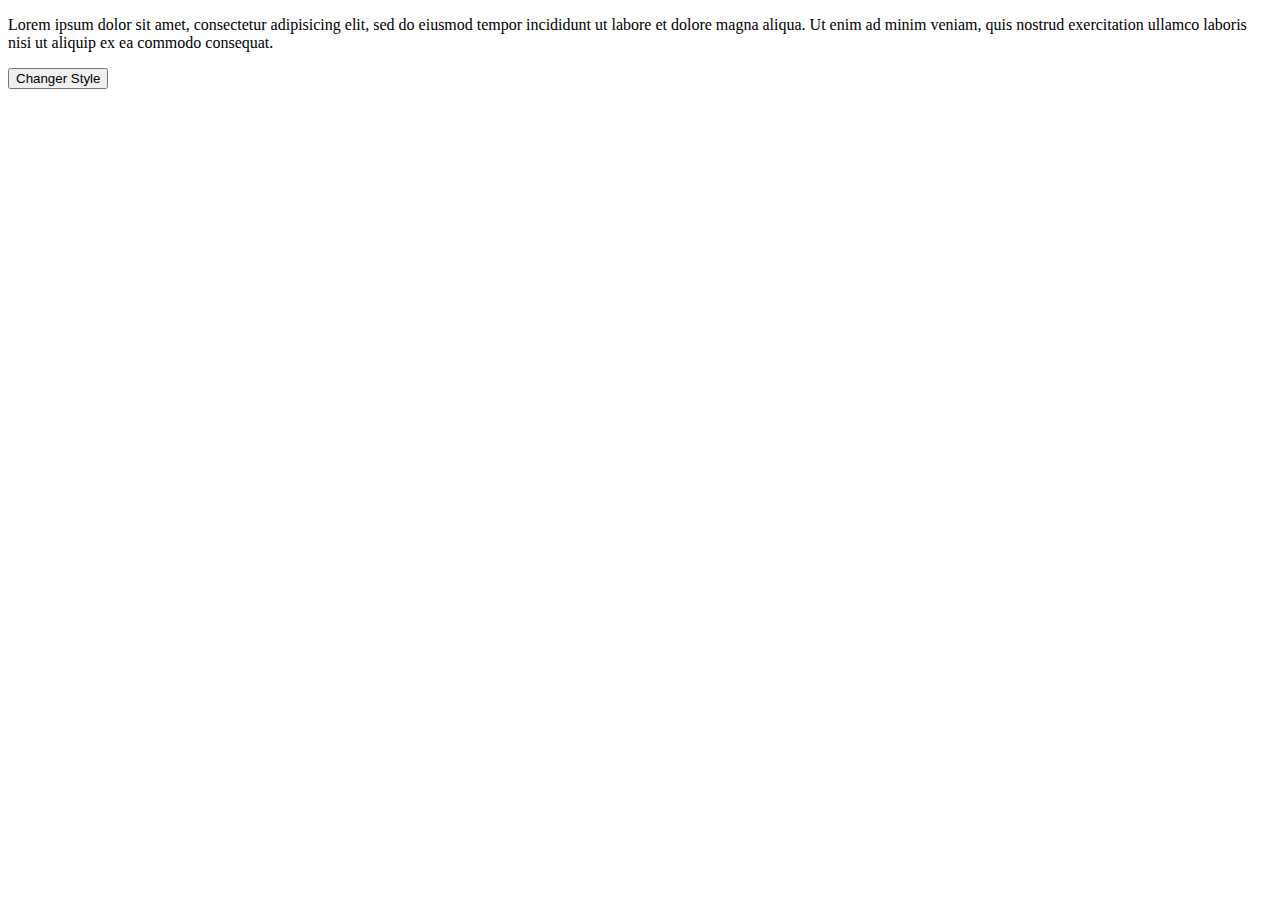
<file: Exo java 2/exo 2 Changer style/index.html>
<!DOCTYPE html>
<html lang="en">
<head>
    <meta charset="UTF-8">
    <meta name="viewport" content="width=device-width, initial-scale=1.0">
    <link rel="stylesheet" href="styles.css">
    <script src="main.js"></script>
    <title>Changer style</title>
</head>
<body>
    <p id="parag1">Lorem ipsum dolor sit amet, consectetur adipisicing elit, sed do eiusmod
        tempor incididunt ut labore et dolore magna aliqua. Ut enim ad minim veniam,
        quis nostrud exercitation ullamco laboris nisi ut aliquip ex ea commodo
        consequat.
        </p>
        <button onclick="changer_style()">Changer Style</button>

</body>
</html>
</file>
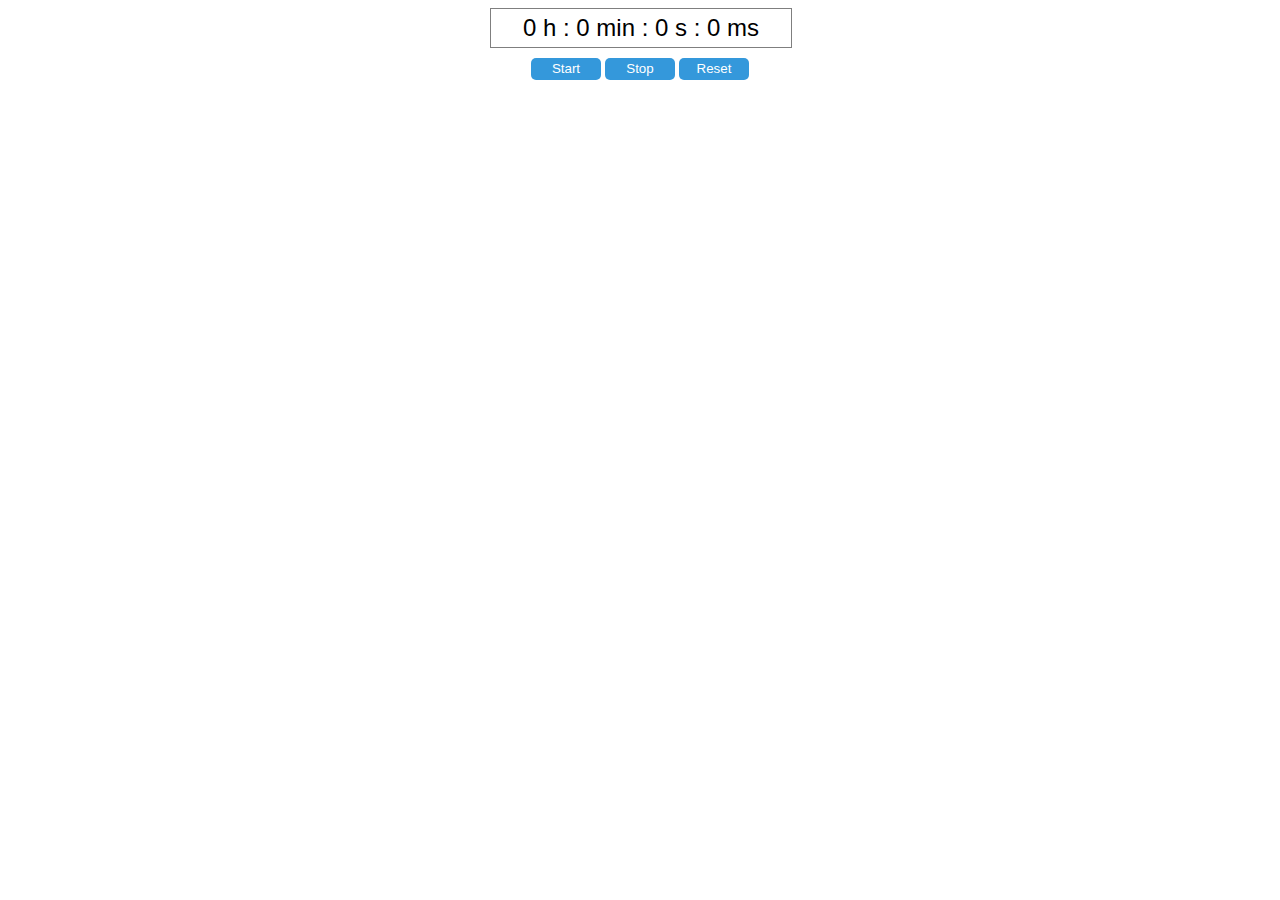
<file: Exo java 2/exo 3 Chronomètre/index.html>
<!DOCTYPE html>
<html lang="en">
<head>
    <meta charset="UTF-8">
    <meta name="viewport" content="width=device-width, initial-scale=1.0">
    <link rel="stylesheet" href="styles.css">
    <script src="main.js" defer></script>
    <title>Chronomètre</title>
</head>
<body>
    <div class="chronometre">
        <div class="tim">
            <span>0 h</span> :
            <span>0 min</span> :
            <span>0 s</span> :
            <span>0 ms</span>
        </div>
        <button id="start" onclick="start()">Start</button>
        <button id="stop" onclick="stop()">Stop</button>
        <button id="reset" onclick="reset()">Reset</button>
    </div>
</body>
</html>
</file>
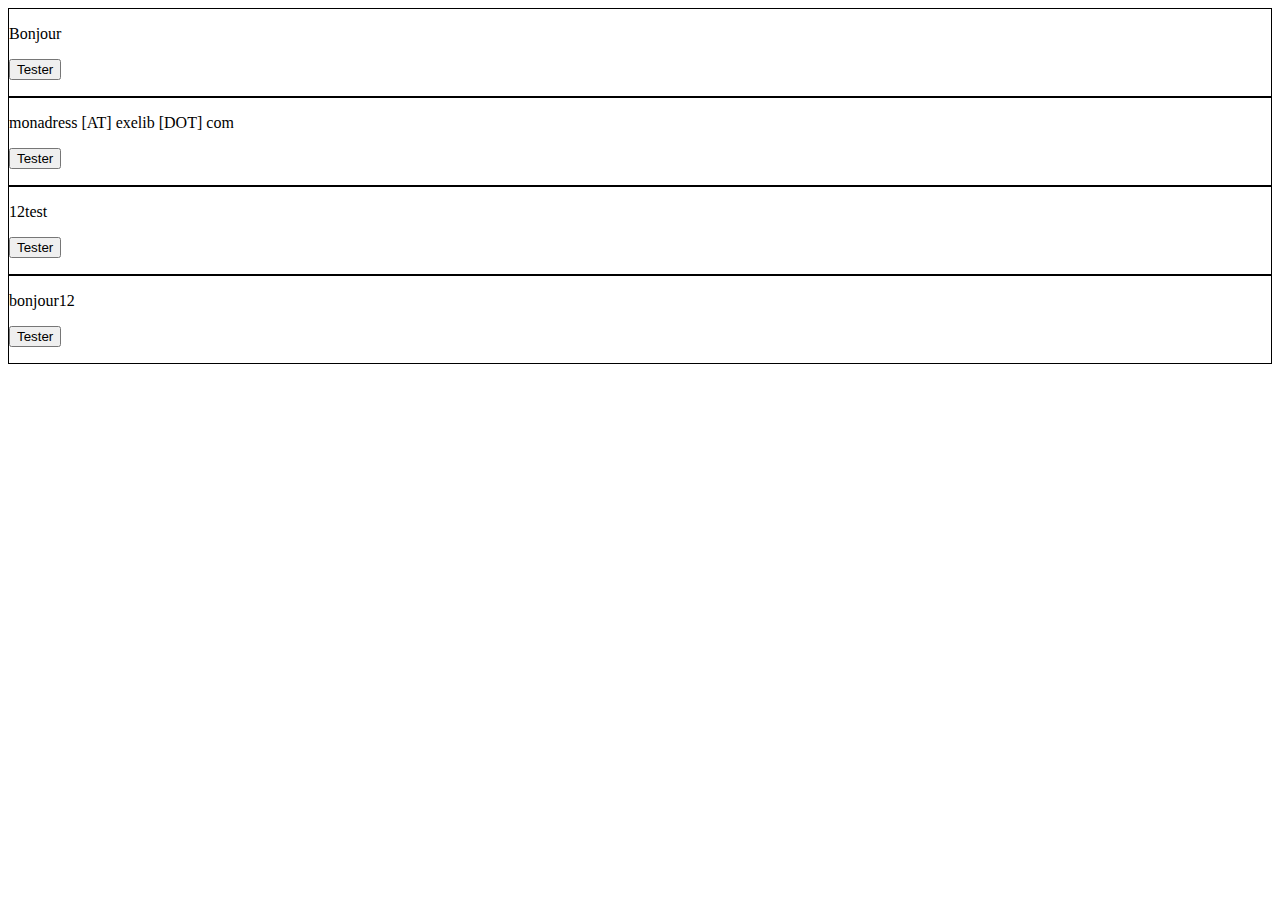
<file: Exo java 2/exo 4 Manipuler les chaines de caractères/index.html>
<!DOCTYPE html>
<html lang="en">
<head>
    <meta charset="UTF-8">
    <meta name="viewport" content="width=device-width, initial-scale=1.0">
    <link rel="stylesheet" href="styles.css">
    <script src="main.js" defer></script>
    <title>Manipuler les chaines de caractères</title>
</head>
<body>
    <div>
        <p contenteditable="true" id="ch1">Bonjour</p>
        <button onclick="str_fisrt_letter(document.getElementById('ch1').innerHTML)">Tester</button>
        <p id="res1"></p>
    </div>
    <div>
        <p contenteditable="true" id="ch2">monadress [AT] exelib [DOT] com</p>
        <button onclick="str_email(document.getElementById('ch2').innerHTML)">Tester</button>
        <p id="res2"></p>
    </div>
    <div>
        <p contenteditable="true" id="ch3">12test</p>
        <button onclick="str_number(document.getElementById('ch3').innerHTML)">Tester</button>
        <p id="res3"></p>
    </div>
    <div>
        <p contenteditable="true" id="ch4">bonjour12</p>
        <button onclick="str_replace(document.getElementById('ch4').innerHTML)">Tester</button>
        <p id="res4"></p>
    </div>
</body>
</html>
</file>
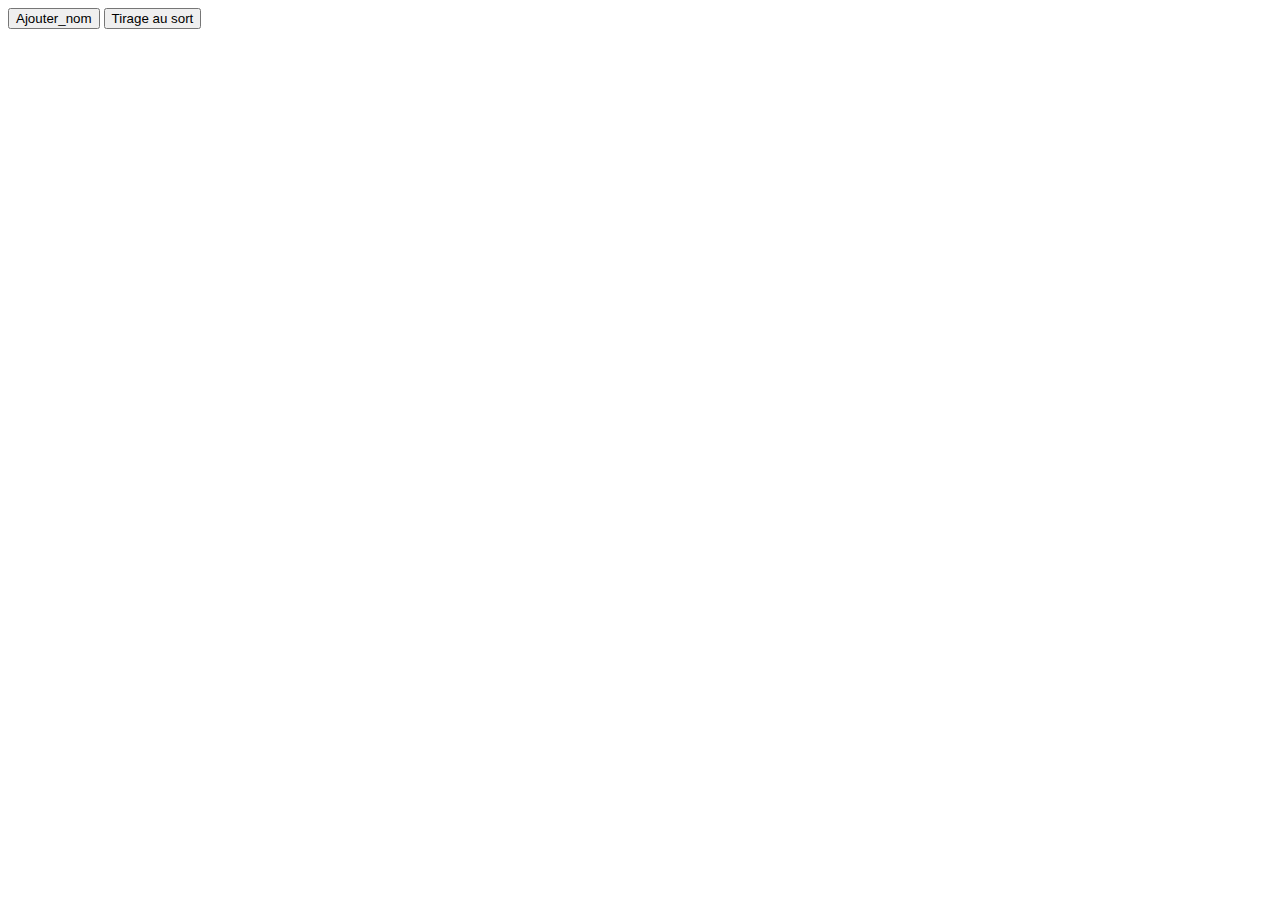
<file: Exo java 2/exo 5 Tirage au sort des noms/index.html>
<!DOCTYPE html>
<html lang="en">
<head>
    <meta charset="UTF-8">
    <meta name="viewport" content="width=device-width, initial-scale=1.0">
    <script src="main.js" defer></script>
    <title>Tirage au sort des noms</title>
</head>
<body>
    <button onclick="add_nom()">Ajouter_nom</button>
    <button onclick="tirage()">Tirage au sort</button>
</body>
</html>
</file>
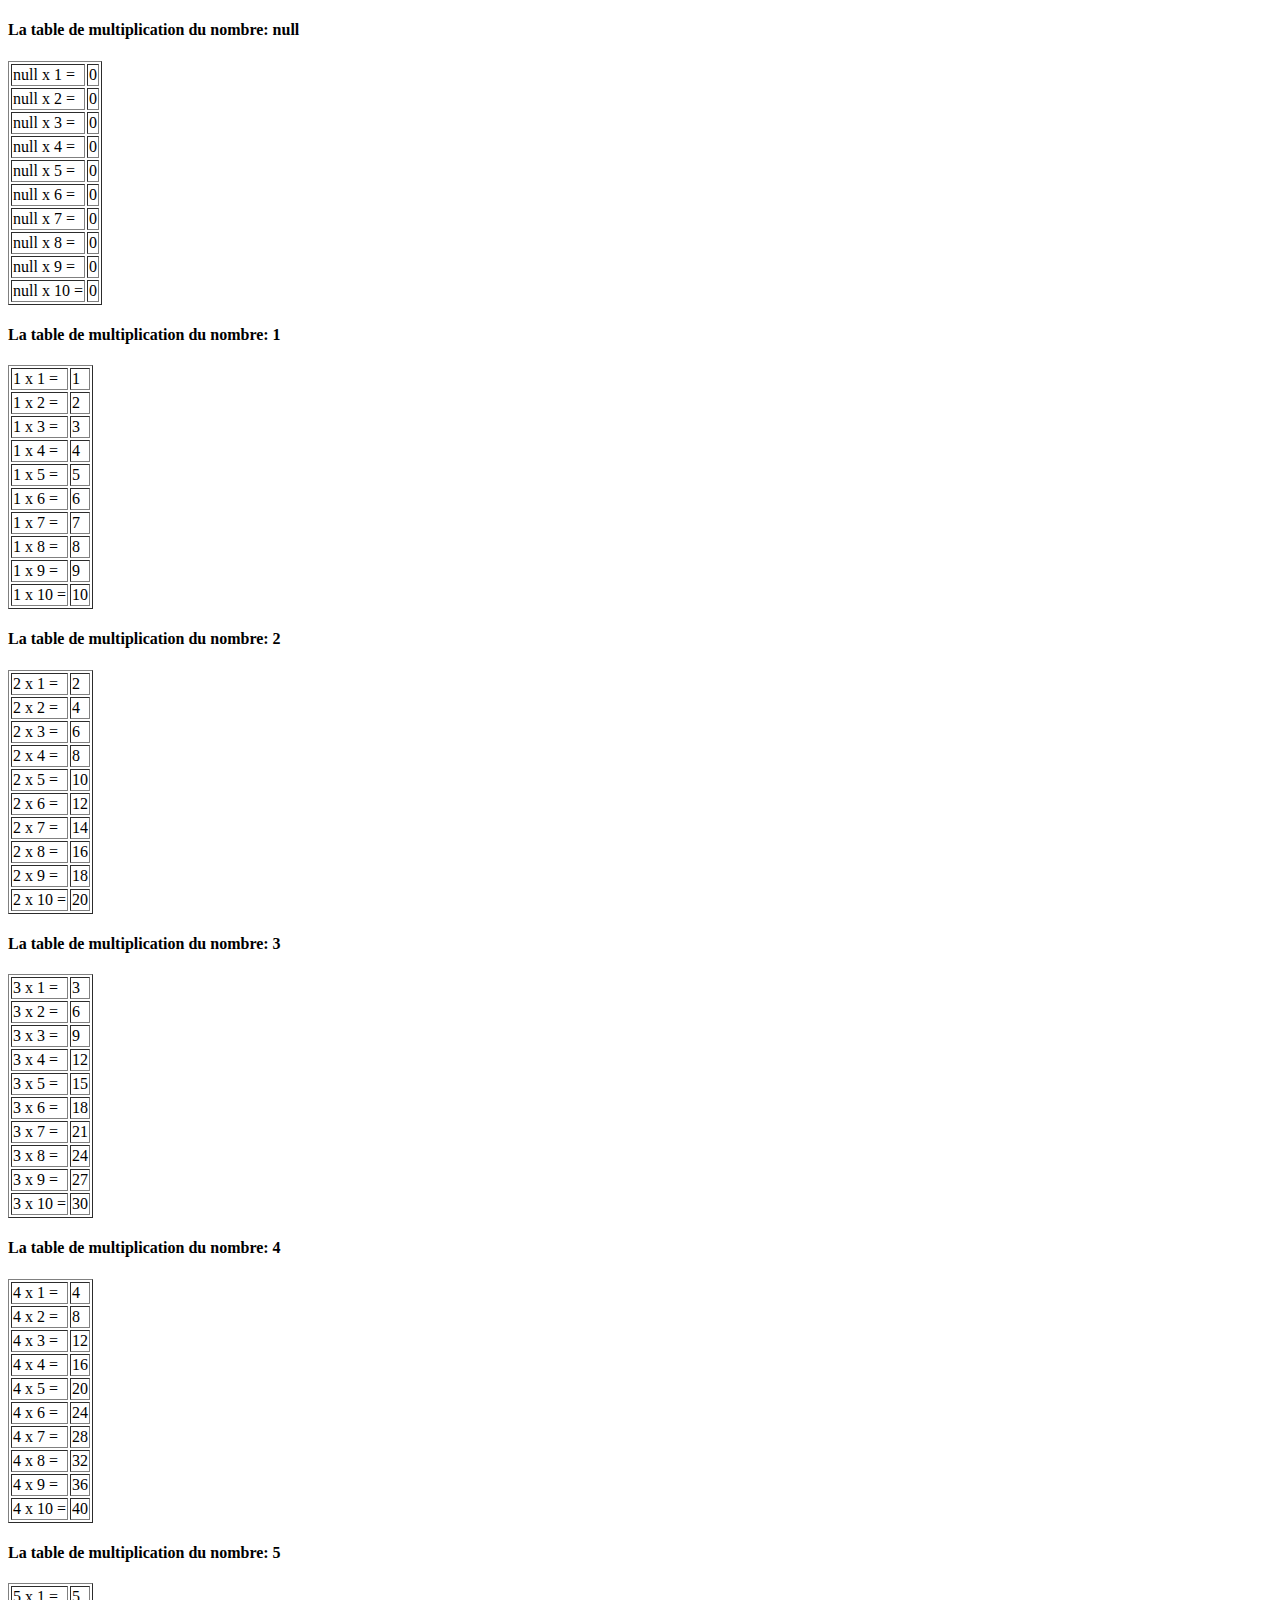
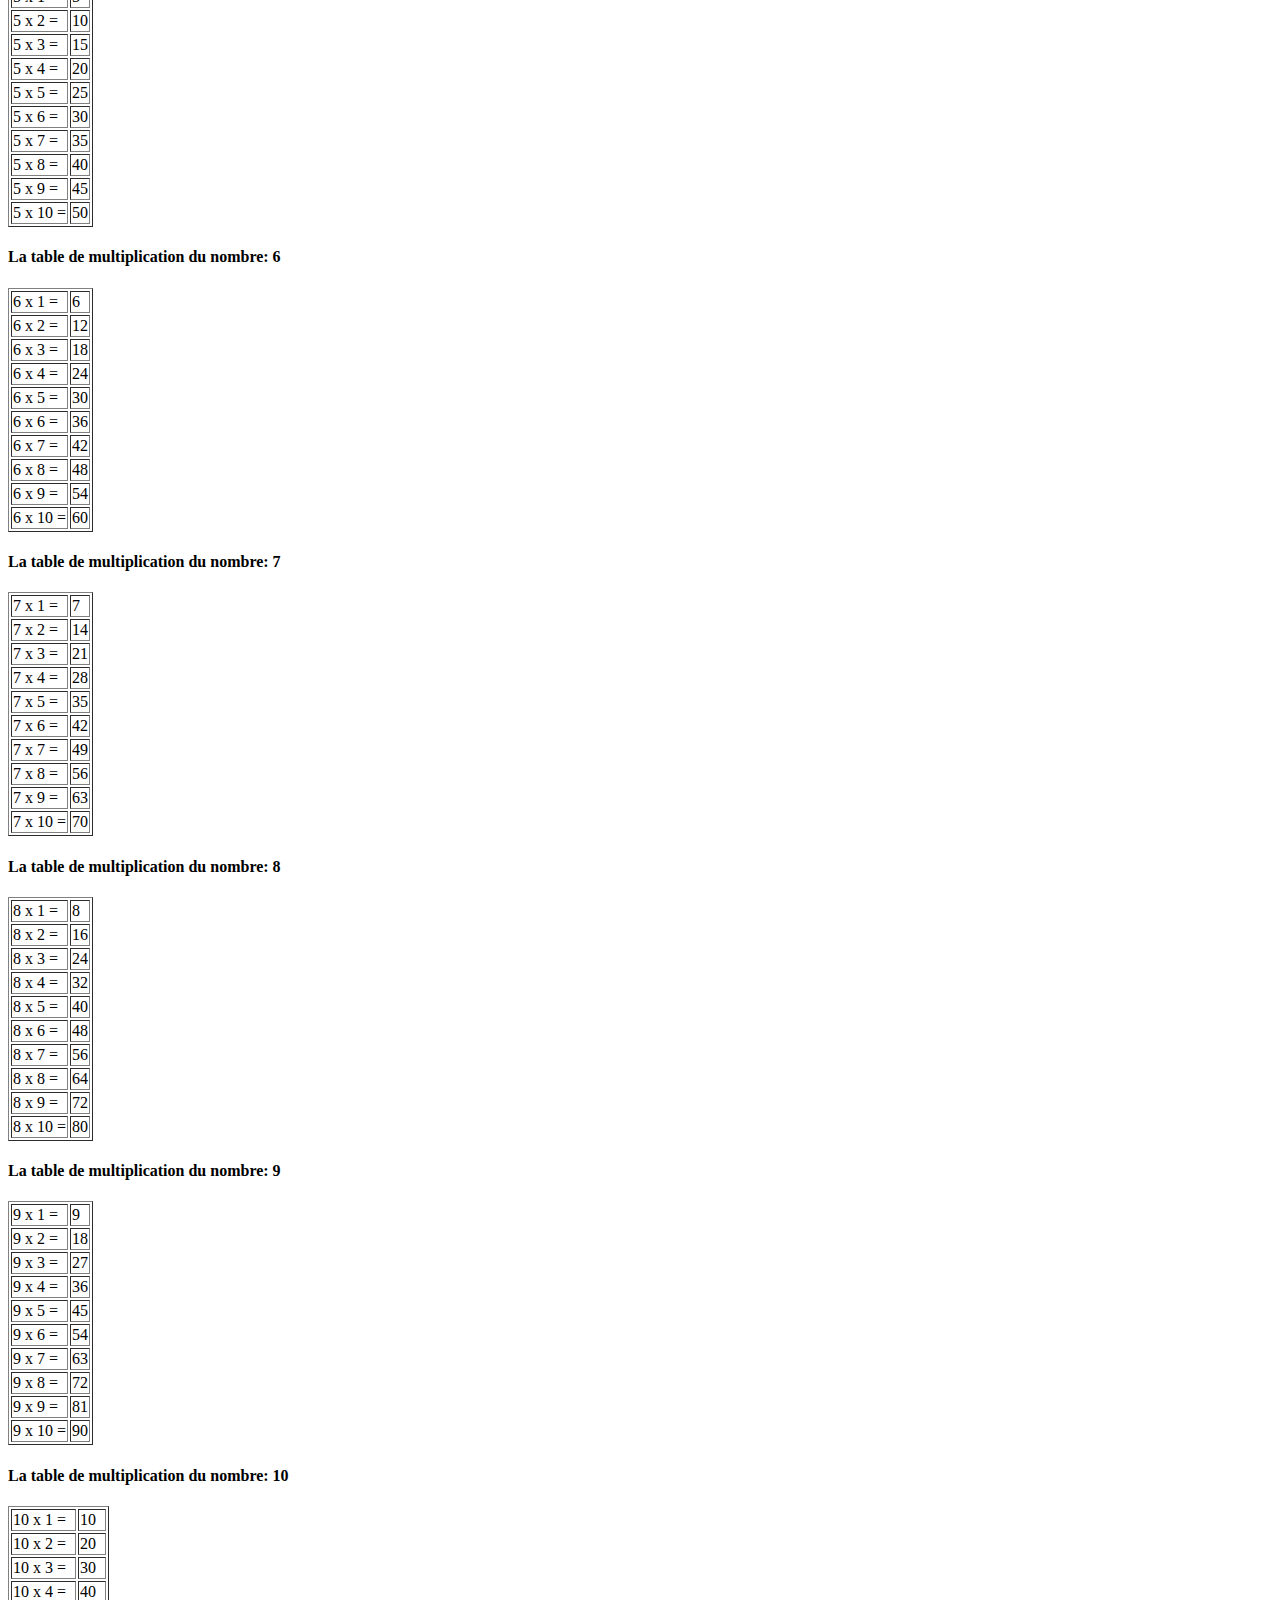
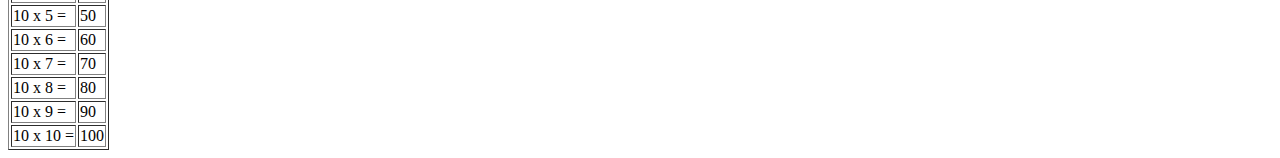
<file: Exo java 2/exo 6 Afficher la table de multiplication d'un entier/index.html>
<!DOCTYPE html>
<html lang="en">
<head>
    <meta charset="UTF-8">
    <meta name="viewport" content="width=device-width, initial-scale=1.0">
    <script src="main.js"></script>
    <title>Afficher la table de multiplication d'un entier</title>
</head>
<body>
    
</body>
</html>
</file>
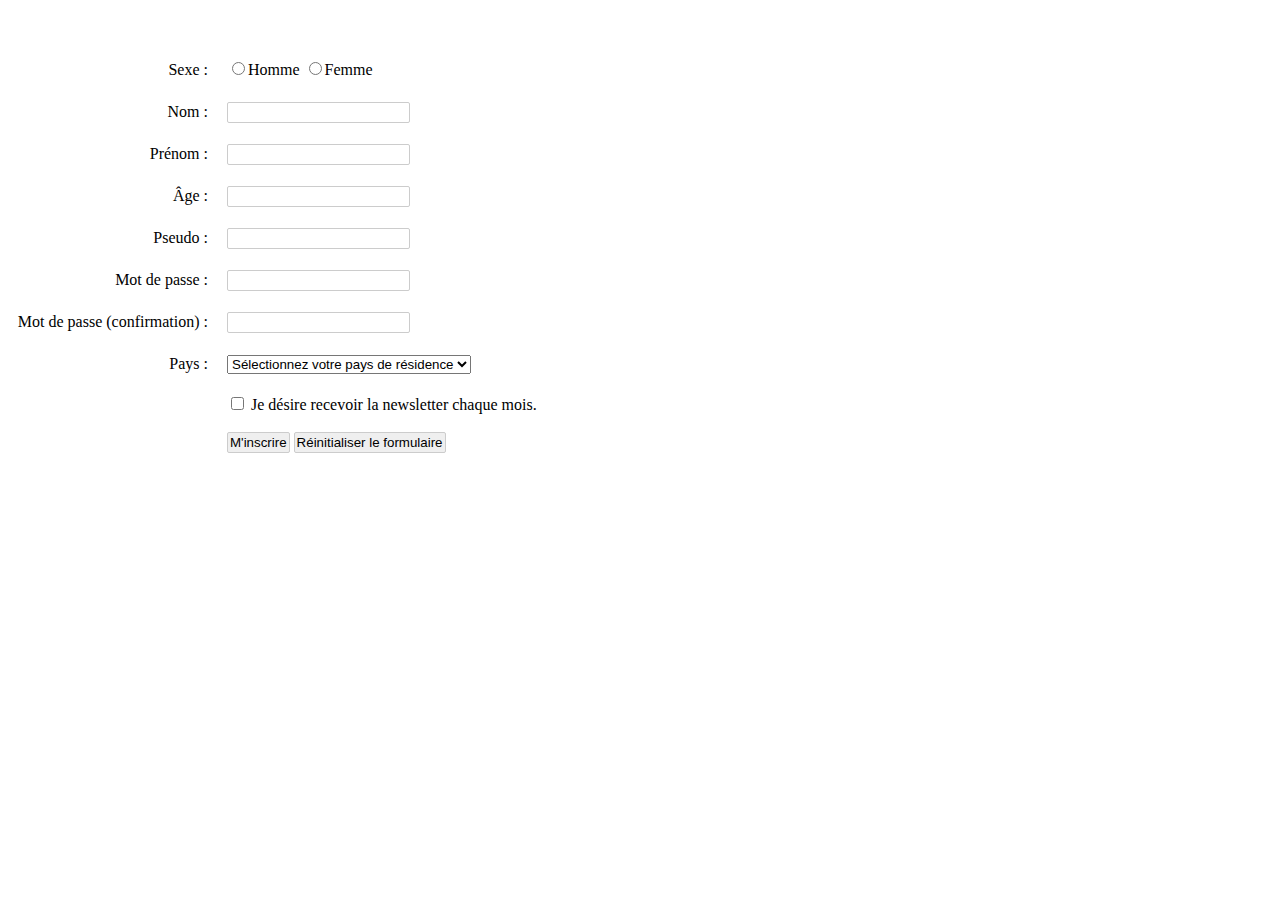
<file: Exo java 3/exo 1 formulaire interactif/index.html>
<!DOCTYPE html>
<html lang="fr">
<head>
    <meta charset="UTF-8">
    <meta name="viewport" content="width=device-width, initial-scale=1.0">
    <link rel="stylesheet" href="styles.css">
    <script src="main.js" defer></script>
    <title>formulaire d’inscription interactif</title>
</head>
<body>

    <form id="myForm">

        <span class="form_col">Sexe :</span>
        <label><input name="sex" type="radio" value="H" />Homme</label>
        <label><input name="sex" type="radio" value="F" />Femme</label>
        <span class="tooltip">Vous devez sélectionnez votre sexe</span>
        <br /><br />

        <label class="form_col" for="lastName">Nom :</label>
        <input name="lastName" id="lastName" type="text" />
        <span class="tooltip">Un nom ne peut pas faire moins de 2 caractères</span>
        <br /><br />

        <label class="form_col" for="firstName">Prénom :</label>
        <input name="firstName" id="firstName" type="text" />

        <span class="tooltip">Un prénom ne peut pas faire moins de 2 caractères</span>
        <br /><br />

        <label class="form_col" for="age">Âge :</label>
        <input name="age" id="age" type="text" />
        <span class="tooltip">L'âge doit être compris entre 5 et 140</span>
        <br /><br />

        <label class="form_col" for="login">Pseudo :</label>
        <input name="login" id="login" type="text" />
        <span class="tooltip">Le pseudo ne peut pas faire moins de 4 caractères</span>
        <br /><br />

        <label class="form_col" for="pwd1">Mot de passe :</label>
        <input name="pwd1" id="pwd1" type="password" />
        <span class="tooltip">Le mot de passe ne doit pas faire moins de 6 caractères</span>

        <br /><br />

        <label class="form_col" for="pwd2">Mot de passe (confirmation) :</label>
        <input name="pwd2" id="pwd2" type="password" />
        <span class="tooltip">Le mot de passe de confirmation doit être identique à celui d'origine</span>
        <br /><br />

        <label class="form_col" for="country">Pays :</label>

        <select name="country" id="country">
                <option value="none">Sélectionnez votre pays de résidence</option>
                <option value="en">Angleterre</option>
                <option value="us">États-Unis</option>
                <option value="fr">France</option>
            </select>
        <span class="tooltip">Vous devez sélectionner votre pays de résidence</span>

        <br /><br />

        <span class="form_col"></span>
        <label><input name="news" type="checkbox" /> Je désire recevoir la newsletter chaque mois.</label>
        <br /><br />

        <span class="form_col"></span>
        <input type="submit" value="M'inscrire" /> <input type="reset" value="Réinitialiser le formulaire" />

    </form>

</body>
</html>
</file>
<file: Exo java 2/exo 2 Changer style/styles.css>
.active
{
    color: white;
    background-color: tomato;
    border: 2px solid black;
    padding: 5px;
}
</file>
<file: Exo java 2/exo 3 Chronomètre/styles.css>
.chronometre {
    margin: auto;
    width: 300px;
    text-align: center;
}

.tim {
    margin: auto;
    width: 300px;
    border: 1px solid rgba(0, 0, 0, 0.5);
    padding: 5px 0;
    text-align: center;
    font-size: 1.5em;
    font-family: Arial, Helvetica, sans-serif;
    margin-bottom: 10px;
}

button {
    background: #3498db;
    color: #fff;
    width: 70px;
    border-radius: 5px;
    line-height: 1.5em;
    border: none
}
</file>
<file: Exo java 2/exo 4 Manipuler les chaines de caractères/styles.css>
div {
    border: 1px solid black;
}
</file>
<file: Exo java 3/exo 1 formulaire interactif/styles.css>
body {
    padding-top: 50px;
}
	
.form_col {
    display: inline-block;
    margin-right: 15px;
    padding: 3px 0px;
    width: 200px;
    min-height: 1px;
    text-align: right;
}
	
input {
	padding: 2px;
	border: 1px solid #CCC;
	border-radius: 2px;
	outline: none; /* Retire les bordures appliquées par certains navigateurs (Chrome notamment) lors du focus des éléments <input> */
}
	
input:focus {
	border-color: rgba(82, 168, 236, 0.75);
	box-shadow: 0 0 8px rgba(82, 168, 236, 0.5);
}
	
.correct {
	border-color: rgba(68, 191, 68, 0.75);
}
	
.correct:focus {
	border-color: rgba(68, 191, 68, 0.75);
	box-shadow: 0 0 8px rgba(68, 191, 68, 0.5);
}
	
.incorrect {
	border-color: rgba(191, 68, 68, 0.75);
}
	
.incorrect:focus {
	border-color: rgba(191, 68, 68, 0.75);
	box-shadow: 0 0 8px rgba(191, 68, 68, 0.5);
}
	
.tooltip {
	display: inline-block;
	margin-left: 20px;
	padding: 2px 4px;
	border: 1px solid #555;
	background-color: #CCC;
	border-radius: 4px;
}
</file>
